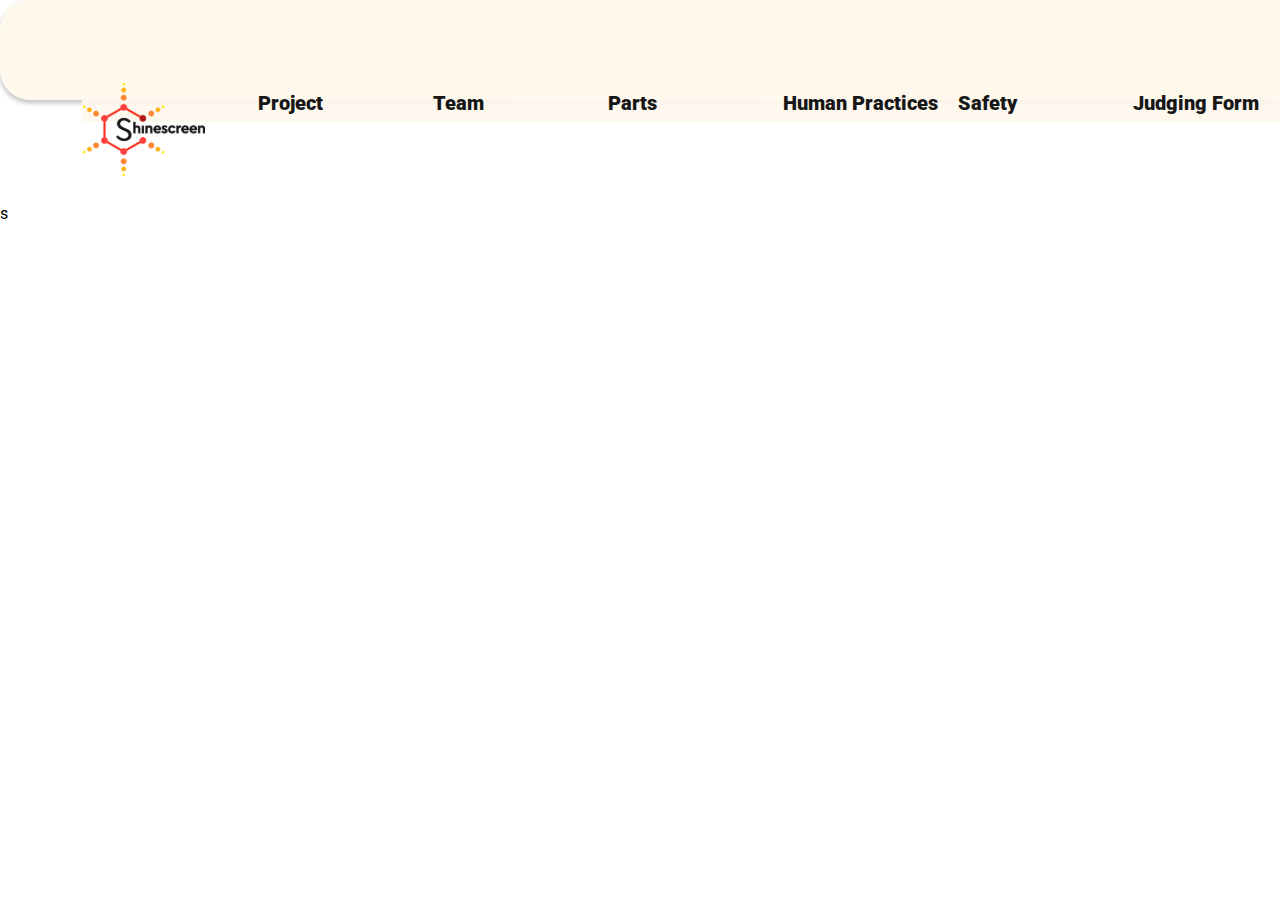
<file: nav.html>
<!DOCTYPE html>
<html lang="en">

<head>
    <meta charset="UTF-8" />
    <meta name="viewport" content="width=device-width, initial-scale=1.0" />
    <meta http-equiv="X-UA-Compatible" content="ie=edge" />
    <title>Shinescreen:A Novel,Entirely Reef-Safe Probiotic Sunscreen.</title>
    <link rel="stylesheet" href="nav.style.css">
</head>

<body>
    <div class="nav-container">
        <div class="wrapper">
            <nav>


                <table>
                    <tr>
                        <td>
                            <div class="logo">

                                <a href="https://2020.igem.org/Team:St_Andrews">
                                    <img src="img/T--St_Andrews--shinescreen_logo.svg" alt="Shinescreen Logo">
                                </a>

                            </div>
                        </td>
                        <td>
                            <a href="#">Project</a>
                            <ul>
                                <li><a href="https://2020.igem.org/Team:St_Andrews/Contribution">Contribution</a></li>
                                <li><a href="https://2020.igem.org/Team:St_Andrews/Description">Description</a></li>
                                <li><a href="https://2020.igem.org/Team:St_Andrews/Design">Experiment</a></li>
                                <li><a href="https://2020.igem.org/Team:St_Andrews/Modelling">Modelling</a></li>
                                <li><a href="https://2020.igem.org/Team:St_Andrews/Biosafety">Biosafety</a></li>
                                <li><a href="https://2020.igem.org/Team:St_Andrews/Notebook">Notebook</a></li>
                                <li><a href="https://2020.igem.org/Team:St_Andrews/Partnership">Partnership</a></li>
                                <li><a href="https://2020.igem.org/Team:St_Andrews/Proof_Of_Concept">Proof of
                                        Concept</a>
                                </li>
                                <li><a href="https://2020.igem.org/Team:St_Andrews/Results">Results</a></li>
                            </ul>
                        </td>

                        <td>
                            <a href="https://2020.igem.org/Team:St_Andrews/Team">Team</a>
                            <ul>
                                <li><a href="https://2020.igem.org/Team:St_Andrews/Team">Team</a></li>
                                <li><a href="https://2020.igem.org/Team:St_Andrews/Attributions">Attributions</a></li>
                                <li><a href="https://2020.igem.org/Team:St_Andrews/Collaborations">Collaborations</a>
                                </li>
                                <li><a href="https://2020.igem.org/Team:St_Andrews/Inclusion">Inclusion</a></li>
                            </ul>
                        </td>

                        <td>
                            <a href="#">Parts</a>
                            <ul>
                                <li><a href="https://2020.igem.org/Team:St_Andrews/Part_Collection">Part Collection</a>
                                </li>
                                <li><a href="https://2020.igem.org/Team:St_Andrews/Parts">Parts</a></li>
                                <li><a href="https://2020.igem.org/Team:St_Andrews/Improve">Improve</a></li>
                            </ul>
                        </td>

                        <td>
                            <a href="#">Human Practices</a>
                            <ul>
                                <li><a href="https://2020.igem.org/Team:St_Andrews/Reef_Conservation_Case_Studies">
                                        Reef Case Study</a></li>
                                <li><a href="https://2020.igem.org/Team:St_Andrews/App_Development">Coralware App</a>
                                </li>
                                <li><a href="https://2020.igem.org/Team:St_Andrews/Twitter_Analysis">Twitter
                                        Analysis</a>
                                </li>
                            </ul>
                        </td>

                        <td>
                            <a href="https://2020.igem.org/Team:St_Andrews/Safety">Safety</a>
                        </td>

                        <td>
                            <a href="#">Judging Form</a>
                        </td>

                        <td>
                            <div class="sta-2020">
                                <img src="img/T--St_Andrews--sta_2020.svg" alt="St Andrews 2020">
                            </div>
                        </td>
                    </tr>
                </table>
            </nav>
        </div>

        <div class="header-container">
            <div class="wrapper">
                s
</file>
<file: nav.style.css>
@import url('https://fonts.googleapis.com/css2?family=Roboto:wght@400;900&display=swap');

* {
    box-sizing: border-box;
    margin: 0;
}

body {
    font-family:"Roboto", sans-serif;
}

/* Navigation */

.nav-container {
    position: absolute;
    width: 1677px;
    height: 100px;
    left: 0px;
    top: 0px;
    background: #FFF8ED;
    box-shadow: 0px 3px 5px rgba(0, 0, 0, 0.25);
    border-radius: 30px;
}

nav table {
    margin: 0px;
    padding: 80px;
    list-style: none;
}

nav table tr {
    left: 50px;
}

table tr td {
    float: left;
    width: 175px;
    height: 40px;
    background-color: #FFF8ED;
    opacity: 0.9;
    line-height: 40px;
    font-size: 20px;
}

table tr td a {
    text-decoration: none;
    color: #000000;
    display: block;
    font-family: Roboto;
    font-style: normal;
    font-weight: 900;
}

table tr td a:hover {
    background-color: #FAB28F;
}

table tr td ul li {
    display: none;
}

table tr td:hover ul li {
    display: block;
}
</file>
